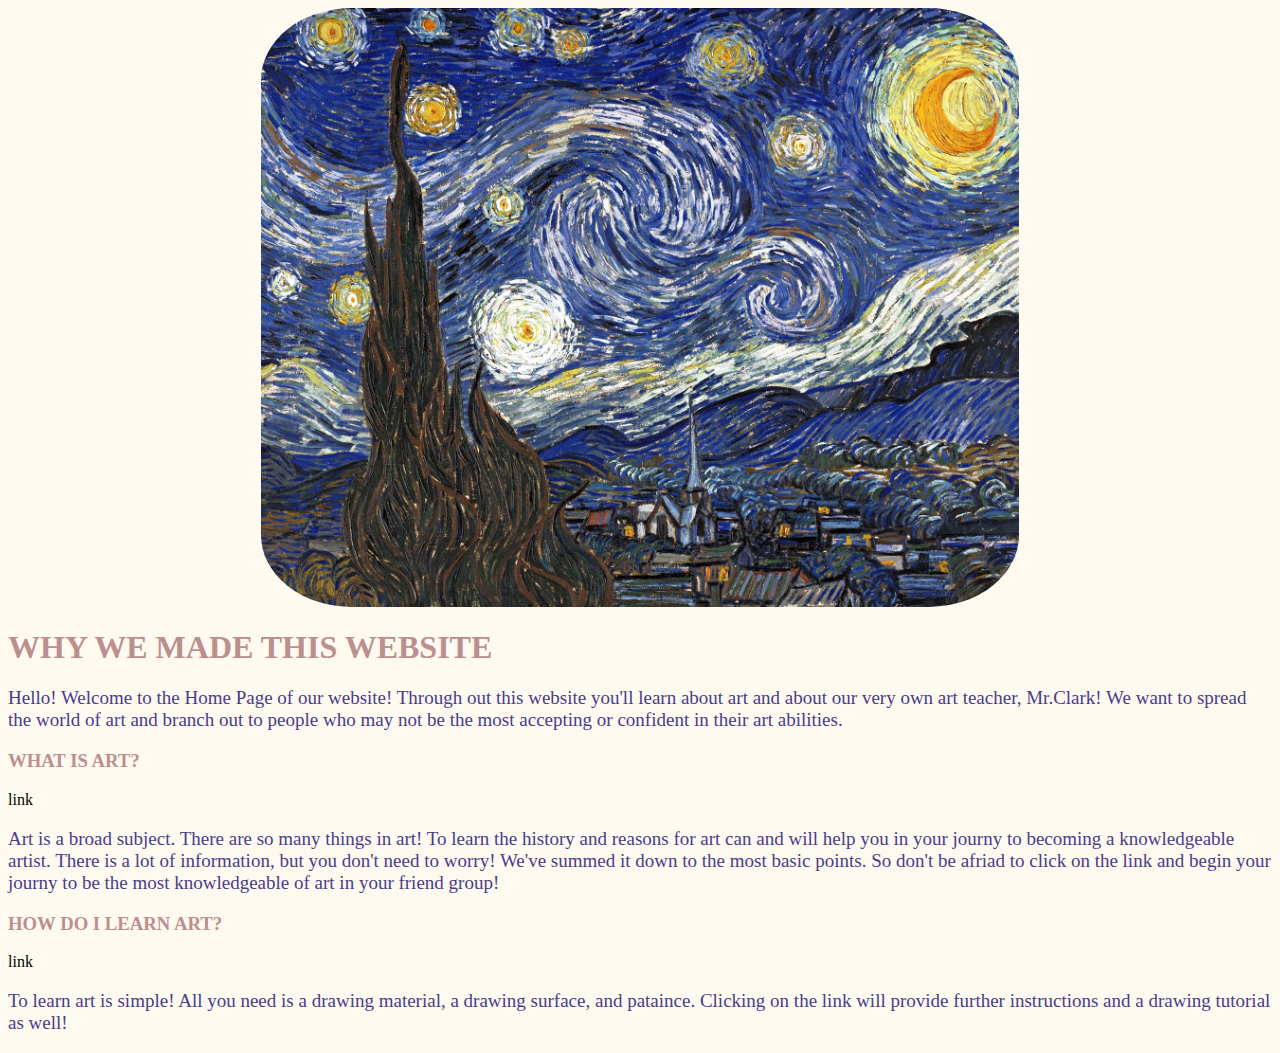
<file: index.html>
<!DOCTYPE html>
<html>
   
    <head>
        <title> ART THE EXPRESSION</title>
 <link rel="stylesheet" href="styles.css">
        <img src="img/art_example.jpg">
    </head>
    <body>
       
         <h1>WHY WE MADE THIS WEBSITE</h1>
       
        <p>Hello! Welcome to the Home Page of our website! Through out this website you'll learn about art and about our very own art teacher, Mr.Clark!
        We want to spread the world of art and branch out to people who may not be the most accepting or confident in their art abilities.</p>
       
        <h3>WHAT IS ART?</h3>
        <a>link</a>
       
        <p>Art is a broad subject. There are so many things in art! To learn the history and reasons for art can and will help you in your journy to becoming a knowledgeable artist. There is a lot of information, but you don't need to worry! We've summed it down to the most basic points. So don't be afriad to click on the link and begin your journy to be the most knowledgeable of art in your friend group!</p>
       
        <h3>HOW DO I LEARN ART?</h3>
        <a> link</a>
       
        <p> To learn art is simple! All you need is a drawing material, a drawing surface, and pataince. Clicking on the link will provide further instructions and a drawing tutorial as well! </p>
    </body>
</html>
</file>
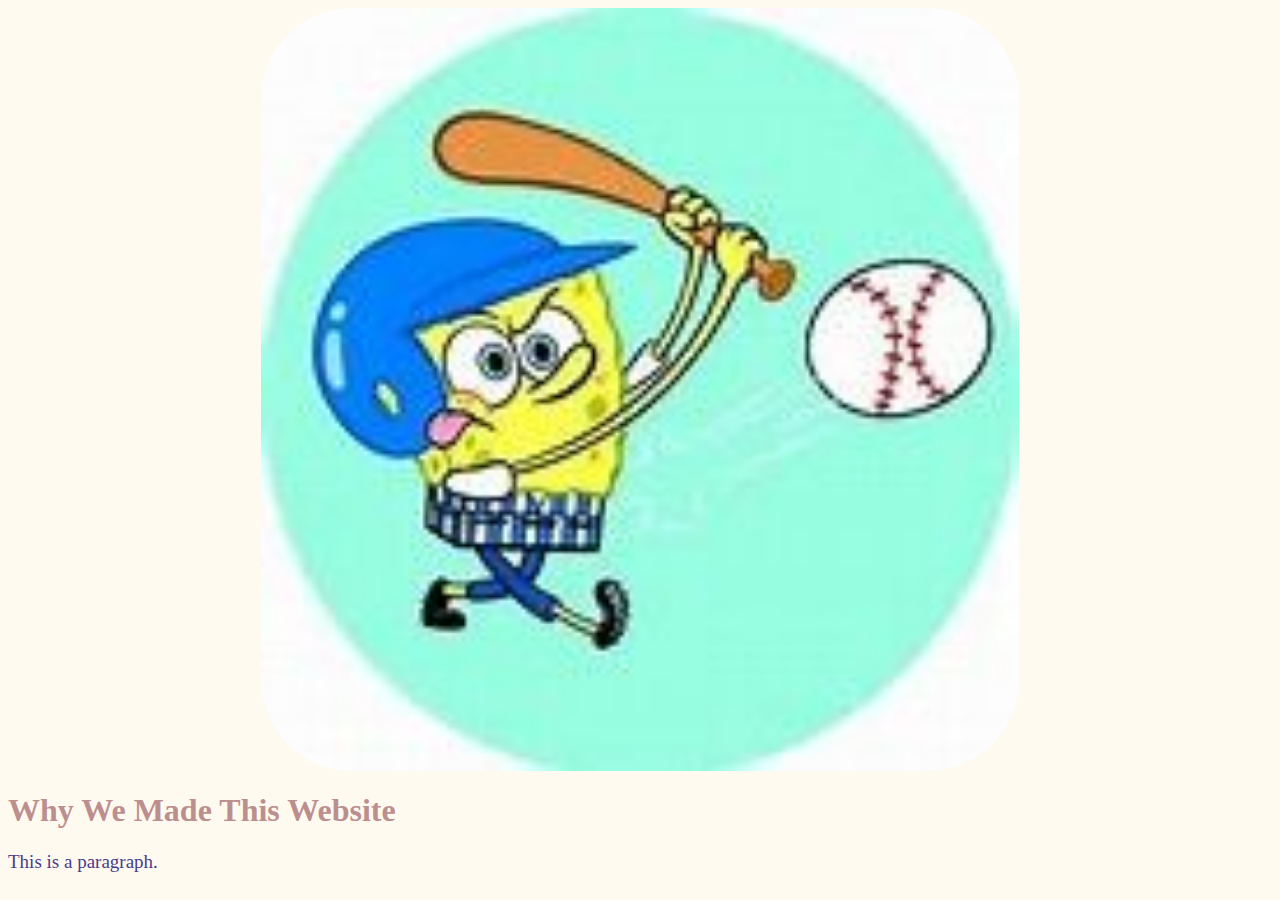
<file: why.html>
<!DOCTYPE html>
<html>
<head>
<title>Why We Made This Website</title>
    <link rel="stylesheet" href="styles.css">
    <img src="img/spongebob.jpg">
</head>
<body>

<h1>Why We Made This Website</h1>
<p>This is a paragraph.</p>

</body>
</html>
</file>
<file: styles.css>
h1{
    color:rosybrown;
    font:
}

html{
    background:floralwhite;
    
}

h3{
    color:rosybrown;
    
}
p{
    color:darkslateblue;
    font-size: 19px;
}

img{
    display:block;
    margin-left: auto;
    margin-right: auto;
    width: 60%;
    border-bottom-left-radius: 12%;
    border-bottom-right-radius: 12%;
    border-bottom-width: medium;
    border-top-left-radius: 12%;
    border-top-right-radius: 12%;
}
</file>
